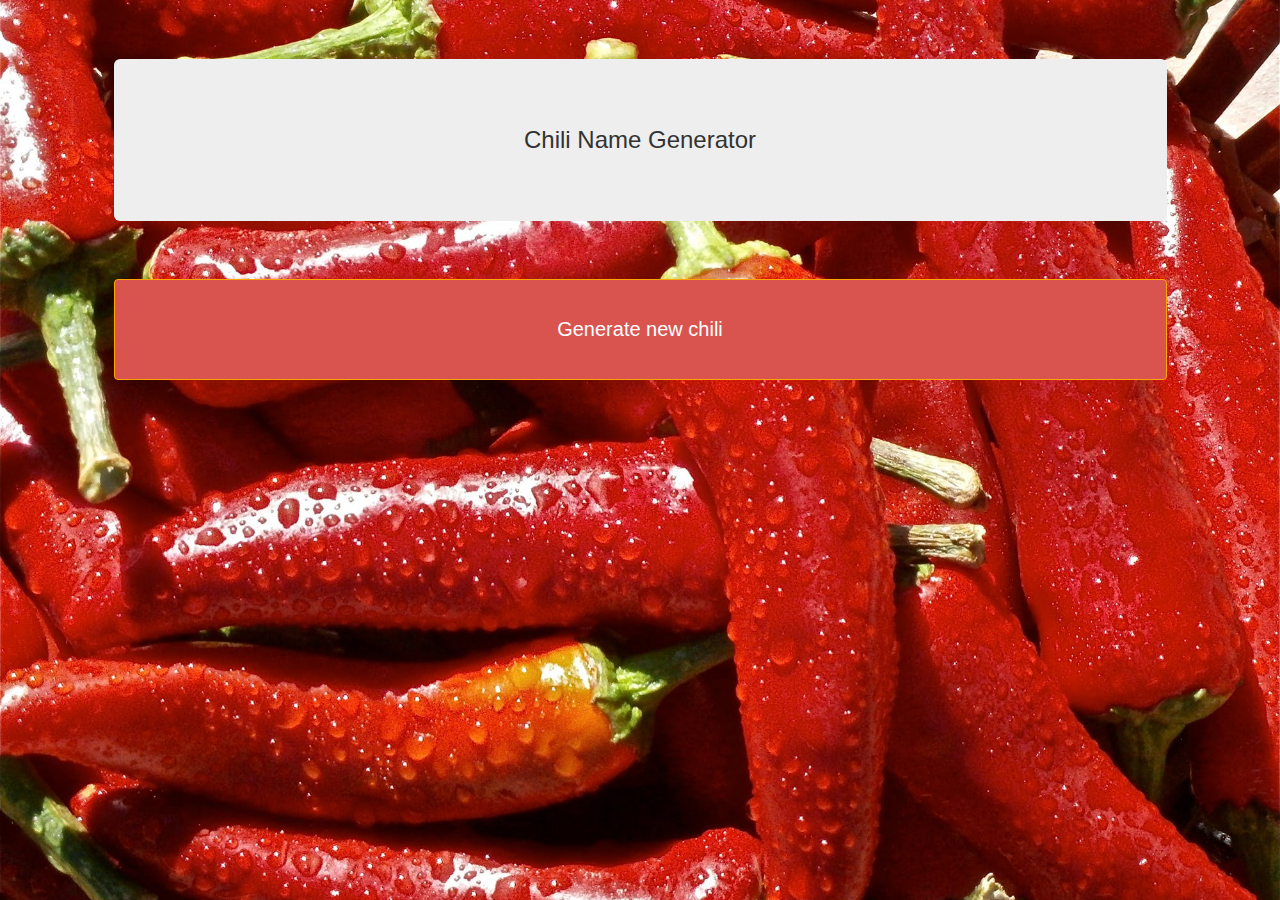
<file: index.html>
﻿<!DOCTYPE HTML >
<html lang="en">
<head>
    <title>ChiliGenerator</title>
    <meta charset="utf-8">
    <meta name="viewport" content="width=device-width, initial-scale=1">
    <meta name="description" content="Random chili name generator">
    <link rel="stylesheet" href="https://maxcdn.bootstrapcdn.com/bootstrap/3.3.7/css/bootstrap.min.css">
    <link rel="stylesheet" href="css/styles.min.css" />
    <link rel='shortcut icon' type='image/x-icon' href='/img/chili-favicon.ico' />
</head>
<body>
    <div class="container">
        <div class="row">
            <div class="col-m-12" align="center">
                <div class="jumbotron">
                    <h3>Chili Name Generator</h3>
                    <h2 id="name"></h2>
                </div>
                <button type="button" class="btn btn-danger width90" onclick="createChiliName()">Generate new chili</button>
            </div>
        </div>
    </div>

    <script src="https://ajax.googleapis.com/ajax/libs/jquery/3.3.1/jquery.min.js"></script>
    <script src="https://maxcdn.bootstrapcdn.com/bootstrap/3.3.7/js/bootstrap.min.js"></script>
    <script src="scripts/data.min.js"></script>
    <script src="scripts/generator.min.js"></script>
</body>
</html>
</file>
<file: css/styles.min.css>
body{background-image:url("/img/chili-background.png");height:100%;background-position:center;background-repeat:no-repeat;background-size:cover;background-attachment:fixed;overflow:hidden}.jumbotron{margin:5%}.width90{width:90%;padding:3%;font-size:20px;border-color:#ffa500}
</file>
